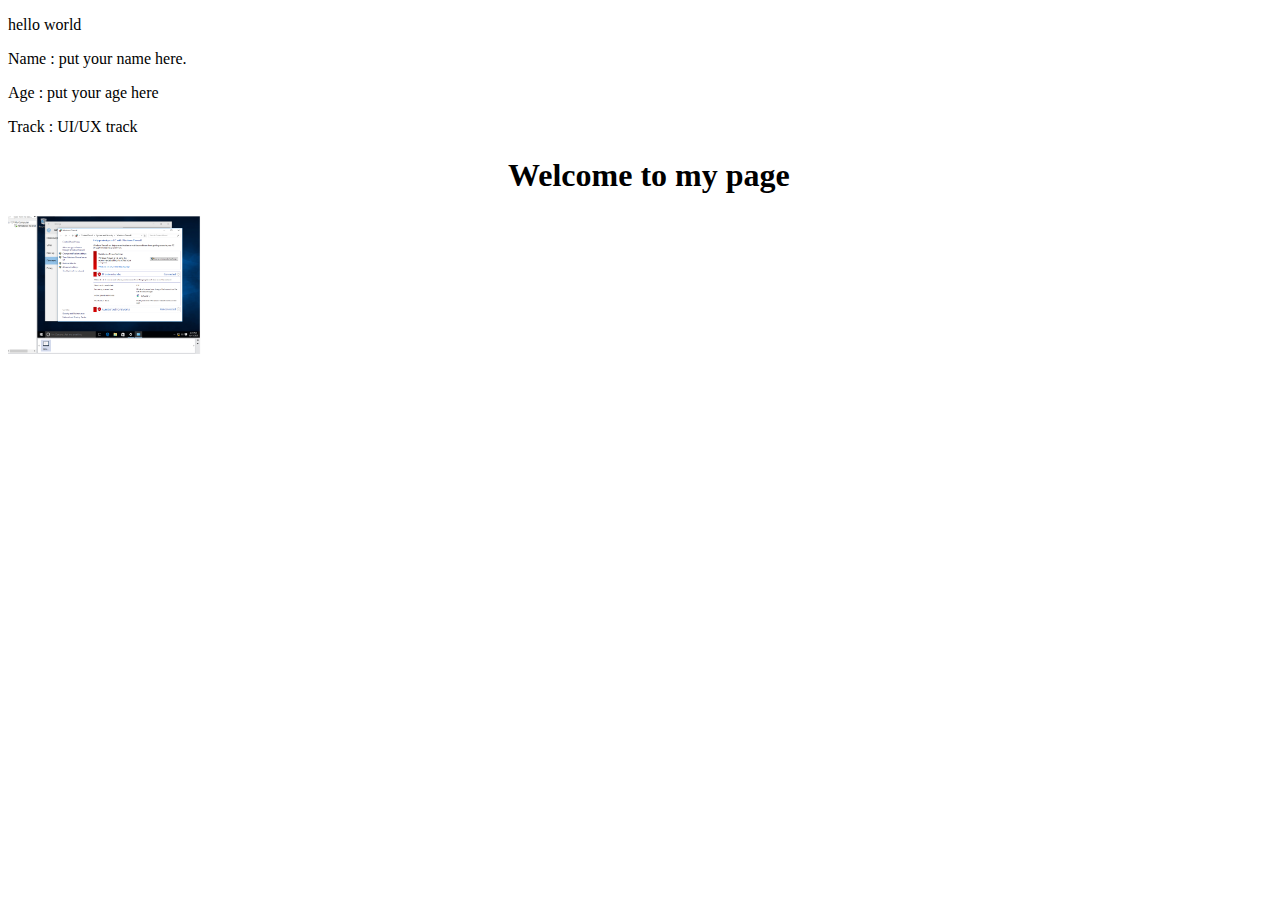
<file: Labs/lab 1/index.html>
<!DOCTYPE html>
<html lang="en">
<head>
    <meta charset="UTF-8">
    <title>First web page</title>
    <style>
       div {
        width: 400px;
        padding-left: 500px ;
    }
    </style>
</head>
<body>
    <p >hello world</p>
    <p>Name   :   put your name here.</p>
    <p>Age       :   put your age here</p>
    <p>Track    :   UI/UX track</p>
    <div>
         <h1 >Welcome to my page</h1>
    </div>
   <a href="profile.html"> <img src="img.PNG" alt="photo"width="200px"></a>
   
</body>
</html>
</file>
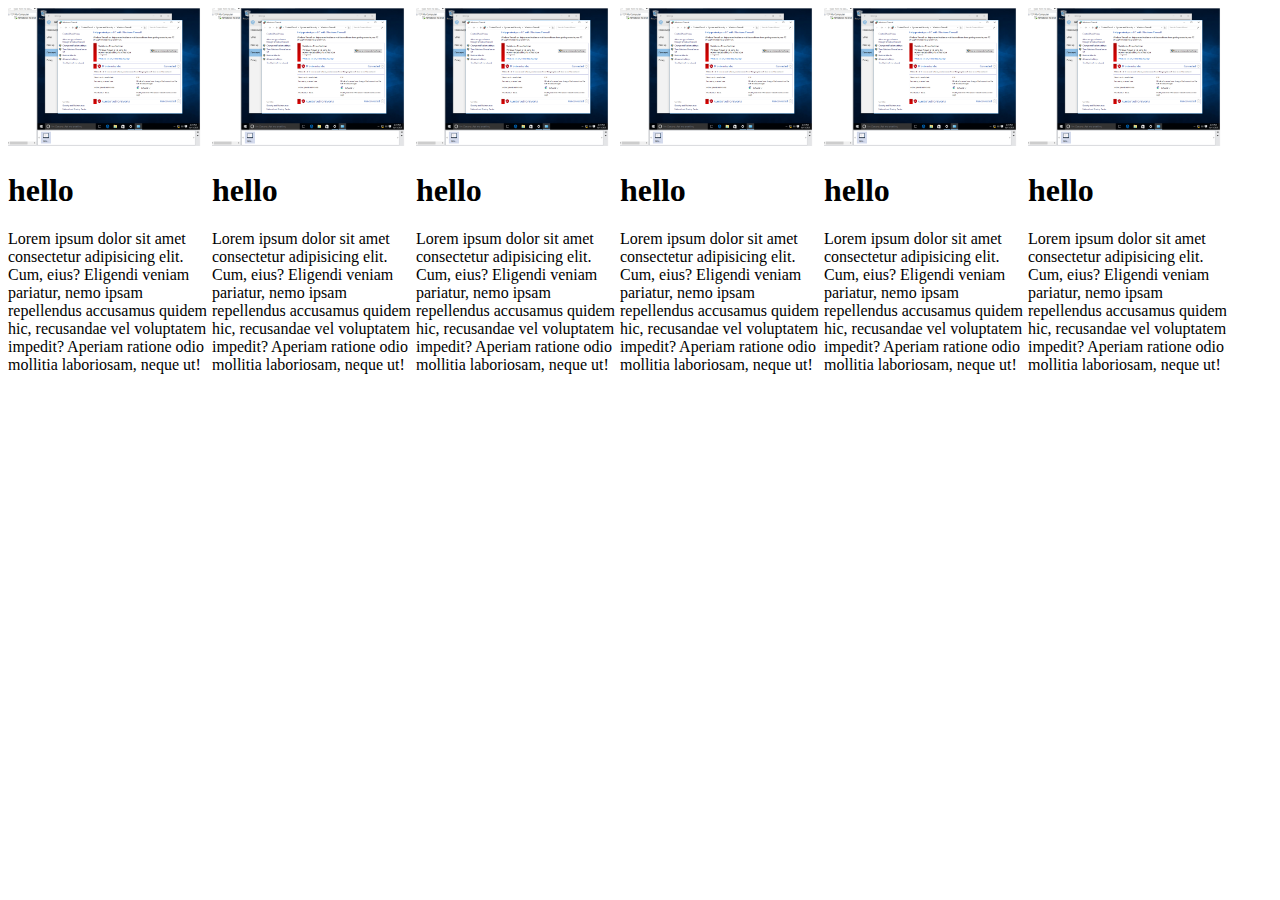
<file: Labs/lab 1/profile.html>
<!DOCTYPE html>
<html lang="en">
<head>
    <meta charset="UTF-8">
   
    <title>Document</title>
</head>
<body>
    <div>
       
       <div   style="display: inline-block; ">
        <img src="img.PNG" alt="photo"width="200px">
        <h1>hello </h1>
        <p style="width:200px ;">Lorem ipsum dolor sit amet consectetur adipisicing elit. Cum, eius? Eligendi veniam pariatur, nemo ipsam repellendus accusamus quidem hic, recusandae vel voluptatem impedit? Aperiam ratione odio mollitia laboriosam, neque ut!</p>
       </div>
       <div style="display: inline-block;">
        <img src="img.PNG" alt="photo"width="200px">
        <h1>hello </h1>
        <p style="width:200px ;">Lorem ipsum dolor sit amet consectetur adipisicing elit. Cum, eius? Eligendi veniam pariatur, nemo ipsam repellendus accusamus quidem hic, recusandae vel voluptatem impedit? Aperiam ratione odio mollitia laboriosam, neque ut!</p>
       </div>
       <div style="display: inline-block;">
        <img src="img.PNG" alt="photo"width="200px">
        <h1>hello </h1>
        <p style="width:200px ;">Lorem ipsum dolor sit amet consectetur adipisicing elit. Cum, eius? Eligendi veniam pariatur, nemo ipsam repellendus accusamus quidem hic, recusandae vel voluptatem impedit? Aperiam ratione odio mollitia laboriosam, neque ut!</p>
       </div>
       <div style="display: inline-block;">
        <img src="img.PNG" alt="photo"width="200px">
        <h1>hello </h1>
        <p style="width:200px ;">Lorem ipsum dolor sit amet consectetur adipisicing elit. Cum, eius? Eligendi veniam pariatur, nemo ipsam repellendus accusamus quidem hic, recusandae vel voluptatem impedit? Aperiam ratione odio mollitia laboriosam, neque ut!</p>
       </div>
       <div style="display: inline-block;">
        <img src="img.PNG" alt="photo"width="200px">
        <h1>hello </h1>
        <p style="width:200px ;">Lorem ipsum dolor sit amet consectetur adipisicing elit. Cum, eius? Eligendi veniam pariatur, nemo ipsam repellendus accusamus quidem hic, recusandae vel voluptatem impedit? Aperiam ratione odio mollitia laboriosam, neque ut!</p>
       </div>
       <div style="display: inline-block;">
        <img src="img.PNG" alt="photo"width="200px">
        <h1>hello </h1>
        <p style="width:200px ;">Lorem ipsum dolor sit amet consectetur adipisicing elit. Cum, eius? Eligendi veniam pariatur, nemo ipsam repellendus accusamus quidem hic, recusandae vel voluptatem impedit? Aperiam ratione odio mollitia laboriosam, neque ut!</p>
       </div>
       
    </div>
    
</body>
</html>
</file>
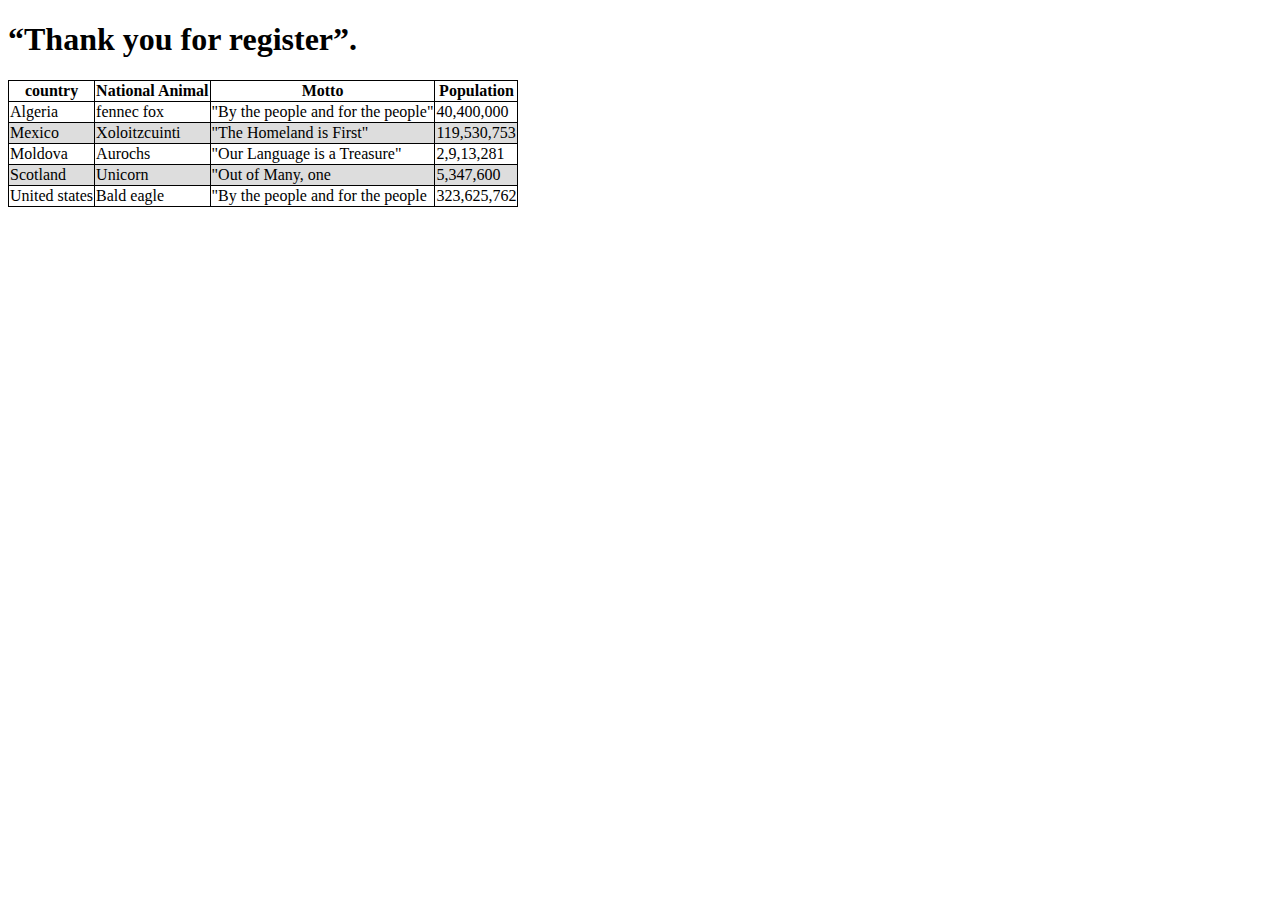
<file: Labs/lab 2/countries.html>
<!DOCTYPE html>
<html lang="en">
<head>
    <meta charset="UTF-8">
   
    <title>Document</title>
    <style>
        table,th,td {
            border:1px solid black ;
            border-collapse: collapse;
        }
        tr:nth-child(even) {
            background-color: #ddd;
        }
    </style>
</head>
<body>
    <h1>“Thank you for register”.</h1>
    <table >
        <thead>
            <tr>
                <th>country</th>
                <th>National Animal</th>
                <th>Motto</th>
                <th>Population</th>
            </tr>
           
        </thead>
        <tbody>
            <tr>  
                <td>Algeria</td>
                <td>fennec fox</td>
                <td>"By the people and for the people"</td>
                <td>40,400,000</td>
            </tr>
            <tr>  
                <td>Mexico</td>
                <td>Xoloitzcuinti</td>
                <td>"The Homeland is First"</td>
                <td>119,530,753</td>
            </tr>
            <tr>  
                <td>Moldova</td>
                <td>Aurochs</td>
                <td>"Our Language is a Treasure"</td>
                <td>2,9,13,281</td>
            </tr>
            <tr>  
                <td>Scotland</td>
                <td>Unicorn</td>
                <td>"Out of Many, one</td>
                <td>5,347,600</td>
            </tr>
            <tr>  
                <td>United states</td>
                <td>Bald eagle</td>
                <td>"By the people and for the people</td>
                <td>323,625,762</td>
            </tr>
        </tbody>
    </table>
    
</body>
</html>
</file>
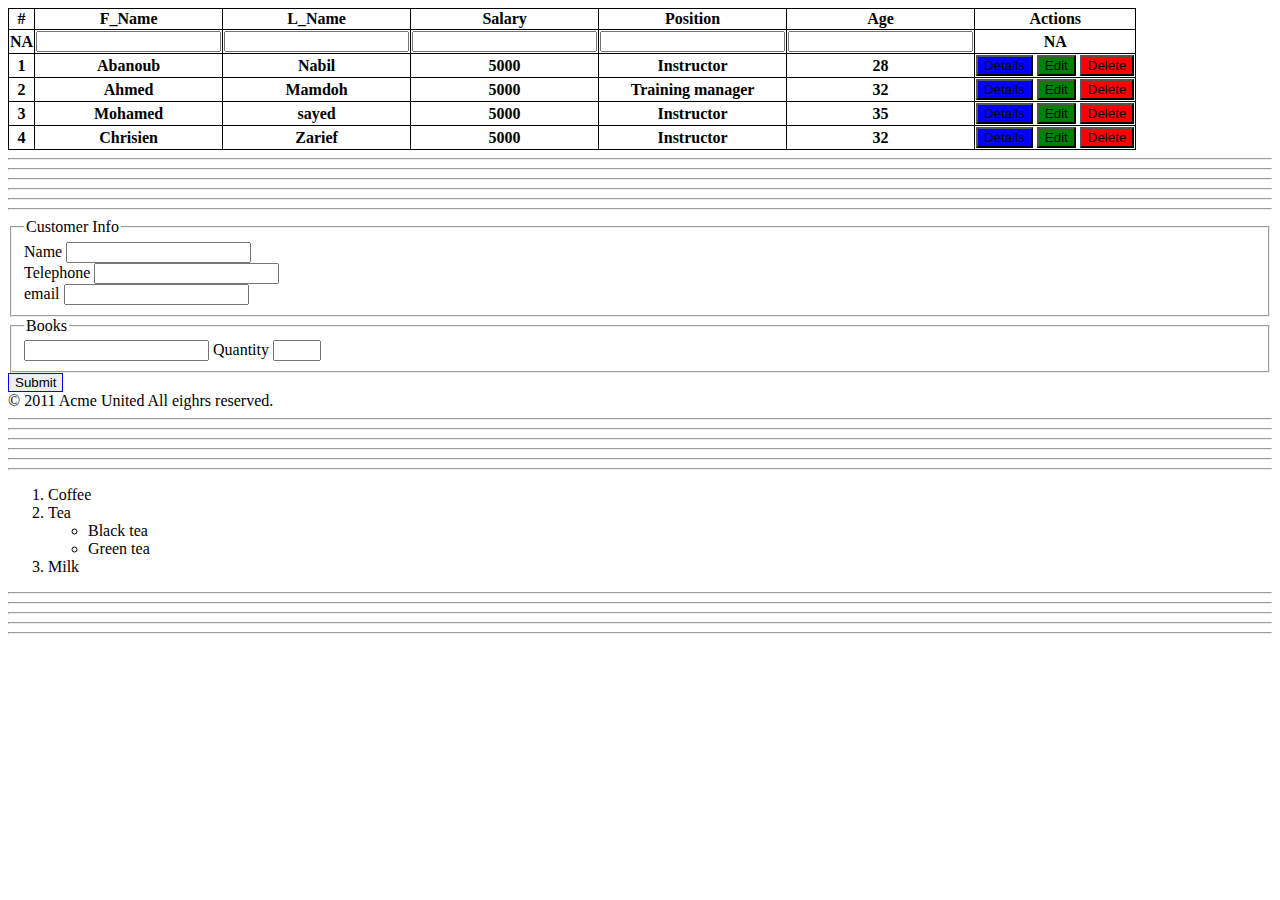
<file: Labs/lab 2/table.html>
<!DOCTYPE html>
<html lang="en">
<head>
    <meta charset="UTF-8">
   
    <title>Document</title>
    <style>
        table,th,td {
            border:1px solid black ;
            border-collapse: collapse;
        }
        
    </style>
</head>
<body>
    <table>
        <thead>
            <tr>
                <th>#</th>
                <th>F_Name</th>
                <th>L_Name</th>
                <th>Salary</th>
                <th>Position</th>
                <th>Age</th>
                <th>Actions</th>
            </tr>
        </thead>
        <tbody>
            <tr>
                <th>NA</th>
                <td><input type="text" name="fName"></td>
                <td><input type="text" name="lName"></td>
                <td><input type="number" name="Salary"></td>
                <td><input type="text" name="Position"></td>
                <td><input type="number" name="Age"></td>
                <th>NA</th>
            </tr>
            <tr>
                <th>1</th>
                <th>Abanoub</th>
                <th>Nabil</th>
                <th>5000</th>
                <th>Instructor</th>
                <th>28</th>
                <th><div>
                    <button type="submit" style="background-color:blue ;">Details</button>
                    <button type="submit" style="background-color:green ;"> Edit</button>
                    <button type="submit" style="background-color:red ;"> Delete</button>
                </div></th>
            </tr>
            <tr>
                <th>2</th>
                <th>Ahmed</th>
                <th>Mamdoh</th>
                <th>5000</th>
                <th>Training manager</th>
                <th>32</th>
                <th><div>
                    <button type="submit" style="background-color:blue ;">Details</button>
                    <button type="submit" style="background-color:green ;"> Edit</button>
                    <button type="submit" style="background-color:red ;"> Delete</button>
                </div></th>
            </tr>
            <tr>
                <th>3</th>
                <th>Mohamed</th>
                <th>
                    sayed
                </th>
                <th>5000</th>
                <th>Instructor</th>
                <th>35</th>
                <th><div>
                    <button type="submit" style="background-color:blue ;">Details</button>
                    <button type="submit" style="background-color:green ;"> Edit</button>
                    <button type="submit" style="background-color:red ;"> Delete</button>
                </div></th>
            </tr>
            <tr>
                <th>4</th>
                <th>Chrisien</th>
                <th>Zarief</th>
                <th>5000</th>
                <th>Instructor</th>
                <th>32</th>
                <th><div>
                    <button type="submit" style="background-color:blue ;">Details</button>
                    <button type="submit" style="background-color:green ;"> Edit</button>
                    <button type="submit" style="background-color:red ;"> Delete</button>
                </div></th>
            </tr>
        </tbody>
    </table>
    <hr>
    <hr>
    <hr>
    <hr>
    <hr>
    <hr>
    <form action="">
        <fieldset>
            <legend>Customer Info</legend>
            <label for="Name">Name</label>
            <input type="text" name="Name" id="Name"><br>    
            <label for="Telephone">Telephone</label>
            <input type="number" name="Telephone" id="Telephone"><br>
            <label for="email">email</label>
            <input type="email" name="email" id="email"><br>
        </fieldset>
        <fieldset>
            <legend>Books</legend>
            <input type="text" name="Name" id="Name">
            <label for="Quantity">Quantity</label>
            <input type="number" name="Quantity" id="Quantity" max="5" min="0">
           
        </fieldset> 
        <input type="submit" style="border:1px solid blue ;">
        <div>&copy; 2011 Acme United All eighrs reserved.</div>
    </form>
    <hr>
    <hr>
    <hr>
    <hr>
    <hr>
    <hr>
    

    <ul style="list-style-type: decimal;" >
        <li>Coffee</li>
        <li>Tea
            <ol style="list-style-type: circle;" >
                <li>Black tea</li>
                <li>Green tea</li>
            </ol>
        </li>
        <li>Milk</li>
    </ul>
    <hr>
    <hr>
    <hr>
    <hr>
    <hr>
</body>
</html>
</file>
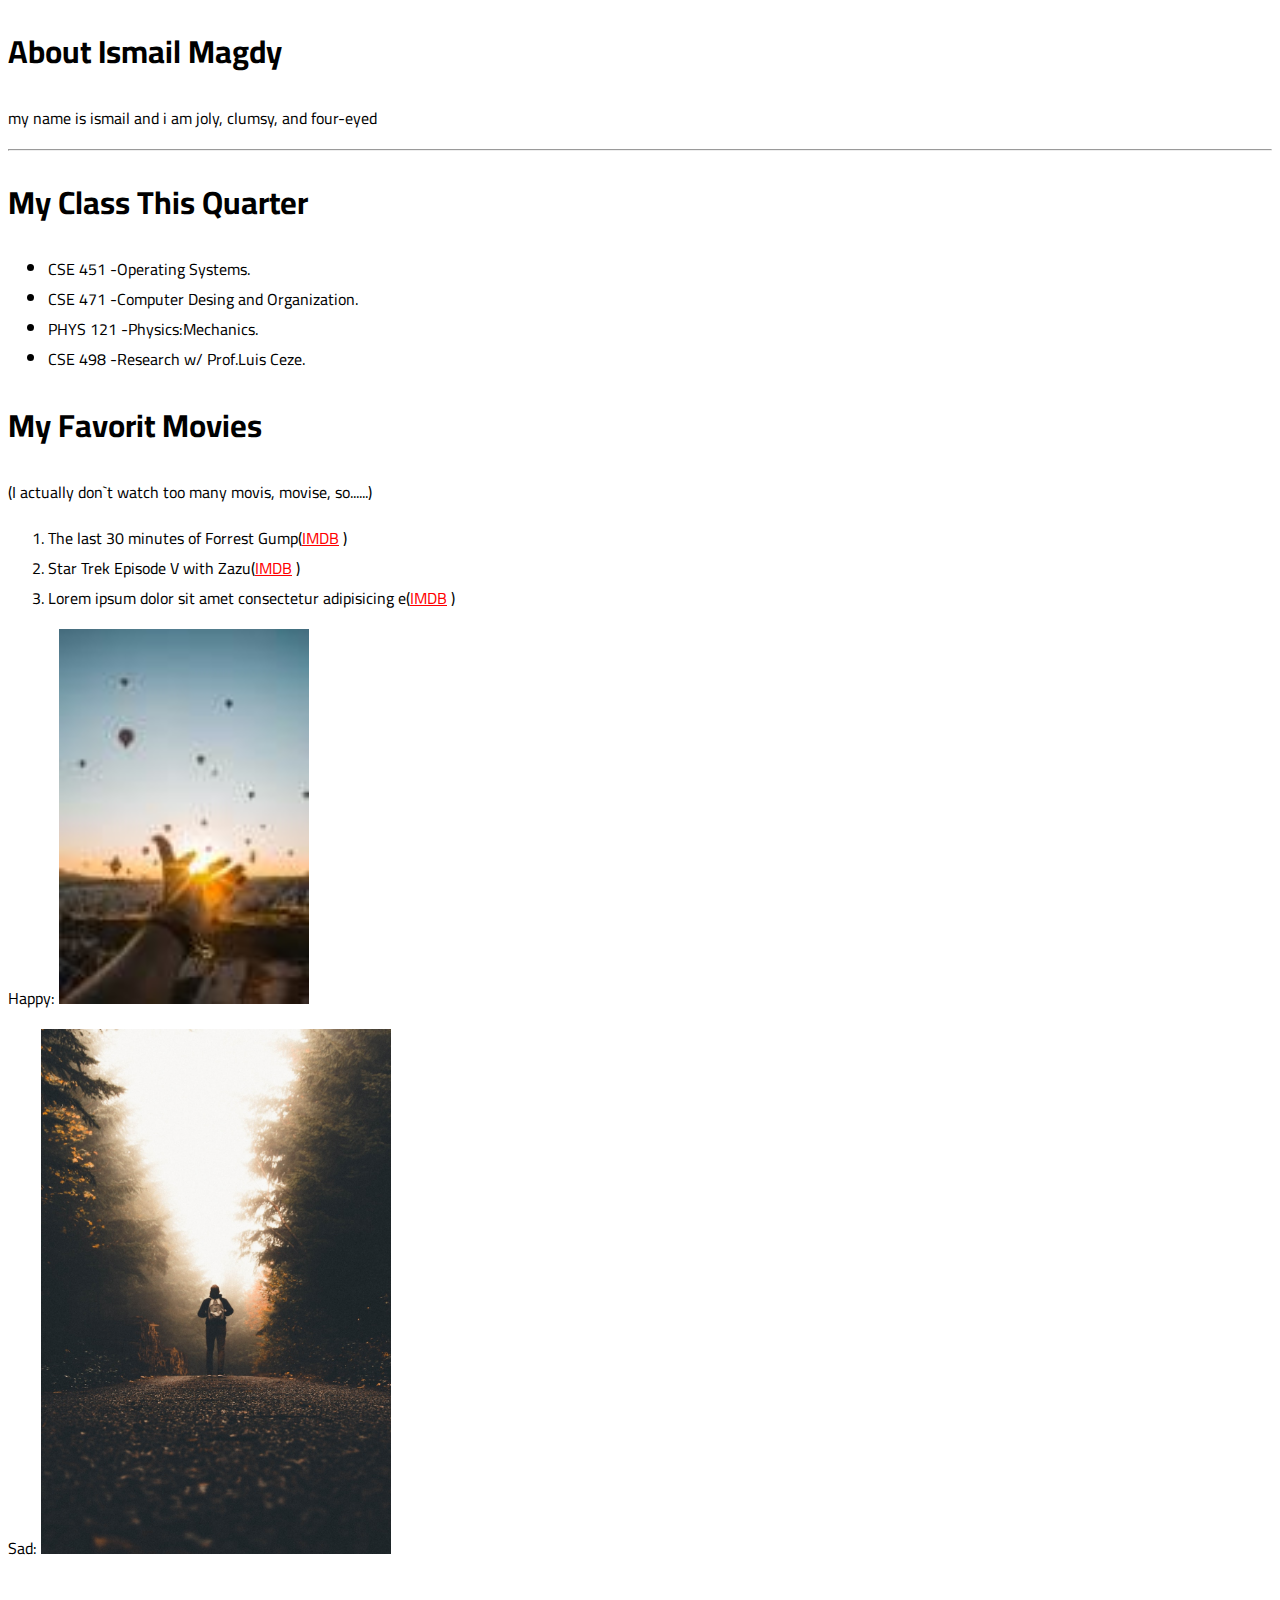
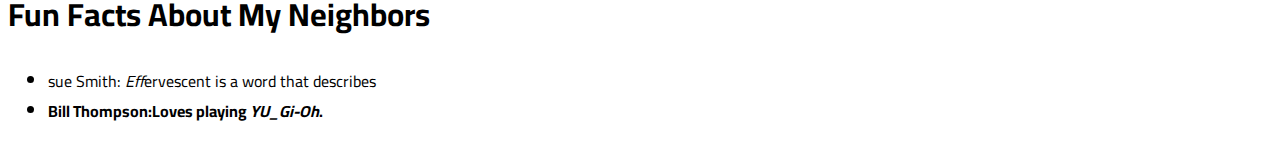
<file: Labs/Lab 3/aboutme.html>
<!DOCTYPE html>
<html lang="en">
<head>
    <meta charset="UTF-8">
    
    <title>Document</title>
    <link rel="stylesheet" href="lab.css">
    <link rel="preconnect" href="https://fonts.googleapis.com">
    <link rel="preconnect" href="https://fonts.gstatic.com" crossorigin>
    <link href="https://fonts.googleapis.com/css2?family=Cairo:wght@300&display=swap" rel="stylesheet">
</head>
<body>
    <div class="tit">
         <h1>About Ismail Magdy</h1>
         <p>my name is ismail and i am <span>joly, clumsy,</span>  and <span>four-eyed</span></p>
    </div>
    <hr>
    <div class="count">
         <div id="quar">
            <h1>My Class This Quarter</h1>
            <ul>
                <li>CSE 451 -Operating Systems.</li>
                <li>CSE 471 -Computer Desing and Organization.</li>
                <li>PHYS 121 -Physics:Mechanics.</li>
                <li>CSE 498 -Research w/ Prof.Luis Ceze.</li>
            </ul>
        </div>
        <div class="fav">
            <h1>My Favorit Movies</h1>
            <p>(I actually don`t watch too many movis, movise, so......)</p>
            <ol>
                <li>The last 30 minutes of Forrest Gump(<a href="#">IMDB</a> )</li>
                <li>Star Trek Episode V with Zazu(<a href="#">IMDB</a> )</li>
                <li>Lorem ipsum dolor sit amet consectetur adipisicing e(<a href="#">IMDB</a> )</li>
            </ol>
        </div>
        <div class="mood">
            <p class="imgH">Happy: <img src="images.jpeg" alt="small photo"  width="250px"></p>
           <p class="imgS">Sad:  <img src="photo-1508921912186-1d1a45ebb3c1.jpeg" alt="small photo"  width="350px"></p>
        </div>
        <div class="facts">
            <h1>Fun Facts About My Neighbors</h1>
            <ul>
                <li>sue Smith: <i>Eff</i>ervescent is a word that describes </li>
                <li><b>Bill Thompson:Loves playing <i>YU_Gi-Oh</i>.</b> </li>
            </ul>
        </div>
    </div> 
    
    <!-- num three table -->

    <!-- <table class="table">
        <thead >
            <tr >
                <th>MOM</th>
                <th>TUE</th>
                <th>WED</th>
                <th>THU</th>
                <th>FRI</th>
                <th>SAT</th>
                <th>SUN</th>
            </tr>
        </thead>
        <tbody >
            <tr >
                <td></td>
                <td></td>
                <td></td>
                <td></td>
                <td></td>
                <td></td>
                <td></td>
               
            </tr>
            <tr>
                <td></td>
                <td></td>
                <td></td>
                <td></td>
                <td></td>
                <td></td>
                <td></td>
                
            </tr>
            <tr>
                <td></td>
                <td></td>
                <td></td>
                <td></td>
                <td></td>
                <td></td>
                <td></td>
                
            </tr>
            <tr>
                <td></td>
                <td></td>
                <td></td>
                <td></td>
                <td></td>
                <td></td>
                <td></td>
                
            </tr>
        </tbody>
    </table> -->
        

    
   
    
</body>
</html>
</file>
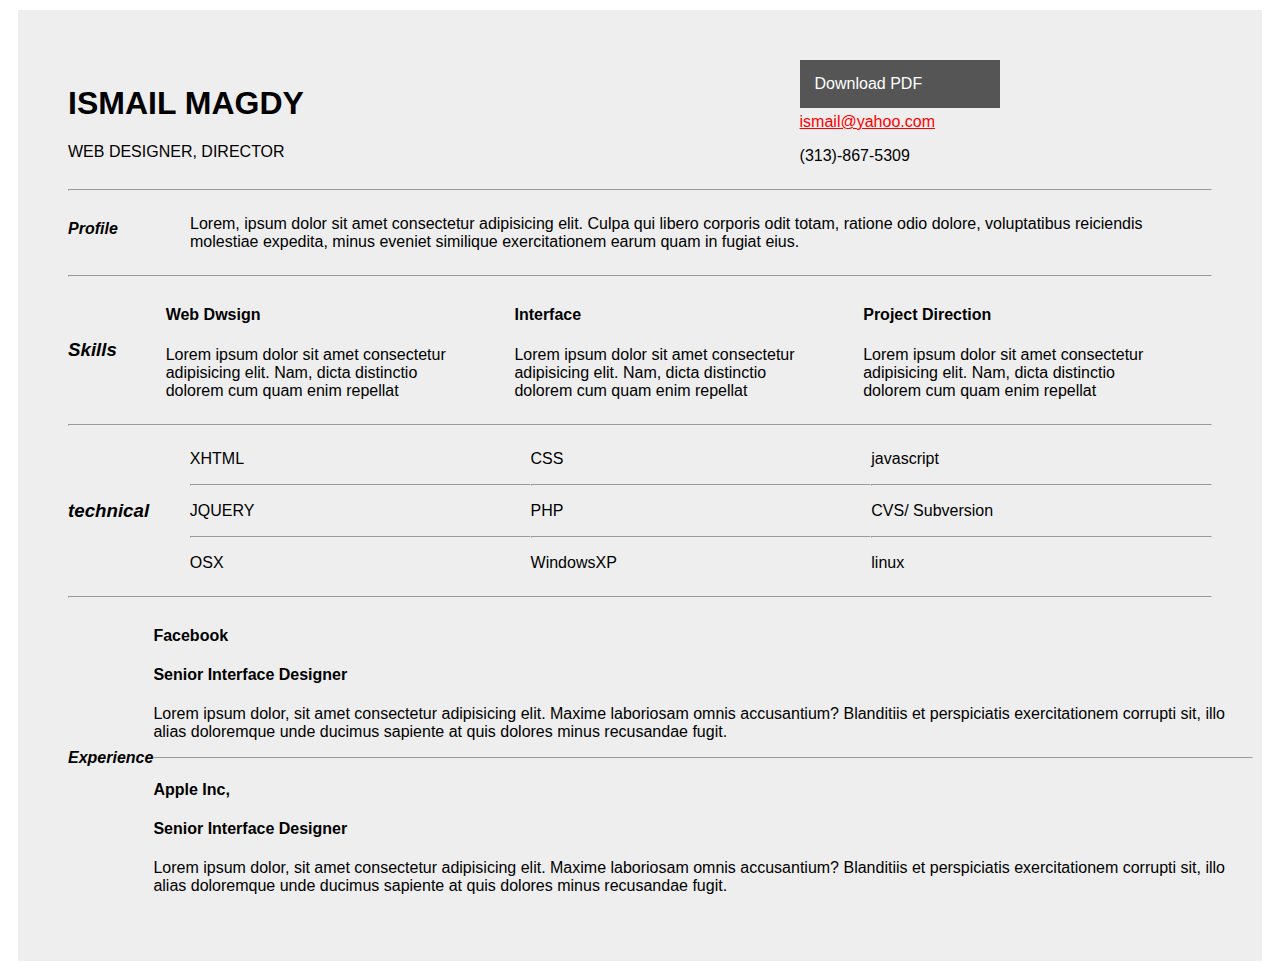
<file: Labs/Lab 3/ladDay3scc.html>
<!DOCTYPE html>
<html lang="en">
<head>
    <meta charset="UTF-8">
    
    <title>Document</title>
    <link rel="stylesheet" href="lab.css">
</head>
<body>
    <!-- ///////////////////////// nu one -->
    <!-- <div class="par">

        <h3 class="week">Monday</h3>
        <h3 class="month">January</h3>
        <div>
            <button type="submit">Change day</button>
            <button type="submit">Change month</button>
        </div>
    </div> -->

    <!-- ///////////////////////// nu CV -->
    <div class="counter">
        <div class="head">
            <div class="about">
                    <h1>ISMAIL MAGDY </h1>
                    <p>WEB DESIGNER, DIRECTOR</p>
            </div>
            <div class="pdf">
                <div>Download PDF</div>
                <a href="#">ismail@yahoo.com</a>
                <p>(313)-867-5309</p>
            </div>    
        </div>
        <hr>
        <div class="profil">
           <div><h4><i>Profile</i></h4></div> 
            <p>Lorem, ipsum dolor sit amet consectetur adipisicing elit. Culpa qui libero corporis odit totam, ratione odio dolore, voluptatibus reiciendis molestiae expedita, minus eveniet similique exercitationem earum quam in fugiat eius.</p>
        </div>
        <hr>
        <div class="skills">
            <div><h3><i>Skills</i></h3></div>
            <div>
                <h4>Web Dwsign</h4>
                <p>Lorem ipsum dolor sit amet consectetur adipisicing elit. Nam, dicta distinctio dolorem cum quam enim repellat</p>
            </div>
            <div>
                <h4>Interface</h4>
                <p>Lorem ipsum dolor sit amet consectetur adipisicing elit. Nam, dicta distinctio dolorem cum quam enim repellat </p>
            </div>
            <div>
                <h4>Project Direction</h4>
                <p>Lorem ipsum dolor sit amet consectetur adipisicing elit. Nam, dicta distinctio dolorem cum quam enim repellat </p>
            </div>
            
        </div>
        <hr>
        <div class="technical">
            <div><h3><i>technical</i></h3></div>
            <div class="par">
               <p>XHTML</p><hr>
               <p>JQUERY</p><hr>
               <p>OSX</p>
            </div>
            
            <div class="par">
                <p>CSS</p><hr>
                <p>PHP</p><hr>
                <p>WindowsXP</p> 
             </div>
             
            
             <div class="par">
                <p>javascript</p><hr>
                <p>CVS/ Subversion</p><hr>
                <p>linux</p>
             </div>
            
        </div>
        <hr>
        <div class="experi">
           <div><h4><i>Experience</i></h4></div>
           <div class="med"> 
             <div>
                <h4>Facebook</h4>
                <h4>Senior Interface Designer</h4>
                <p>Lorem ipsum dolor, sit amet consectetur adipisicing elit. Maxime laboriosam omnis accusantium? Blanditiis et perspiciatis exercitationem corrupti sit, illo alias doloremque unde ducimus sapiente at quis dolores minus recusandae fugit.</p>
            </div>
          <hr>
            <div>
                <h4>Apple Inc,</h4>
                <h4>Senior Interface Designer</h4>
                <p>Lorem ipsum dolor, sit amet consectetur adipisicing elit. Maxime laboriosam omnis accusantium? Blanditiis et perspiciatis exercitationem corrupti sit, illo alias doloremque unde ducimus sapiente at quis dolores minus recusandae fugit.</p>
            </div>
           
           </div>
           
            
        </div>

       
    </div>


    

</body>
</html>
</file>
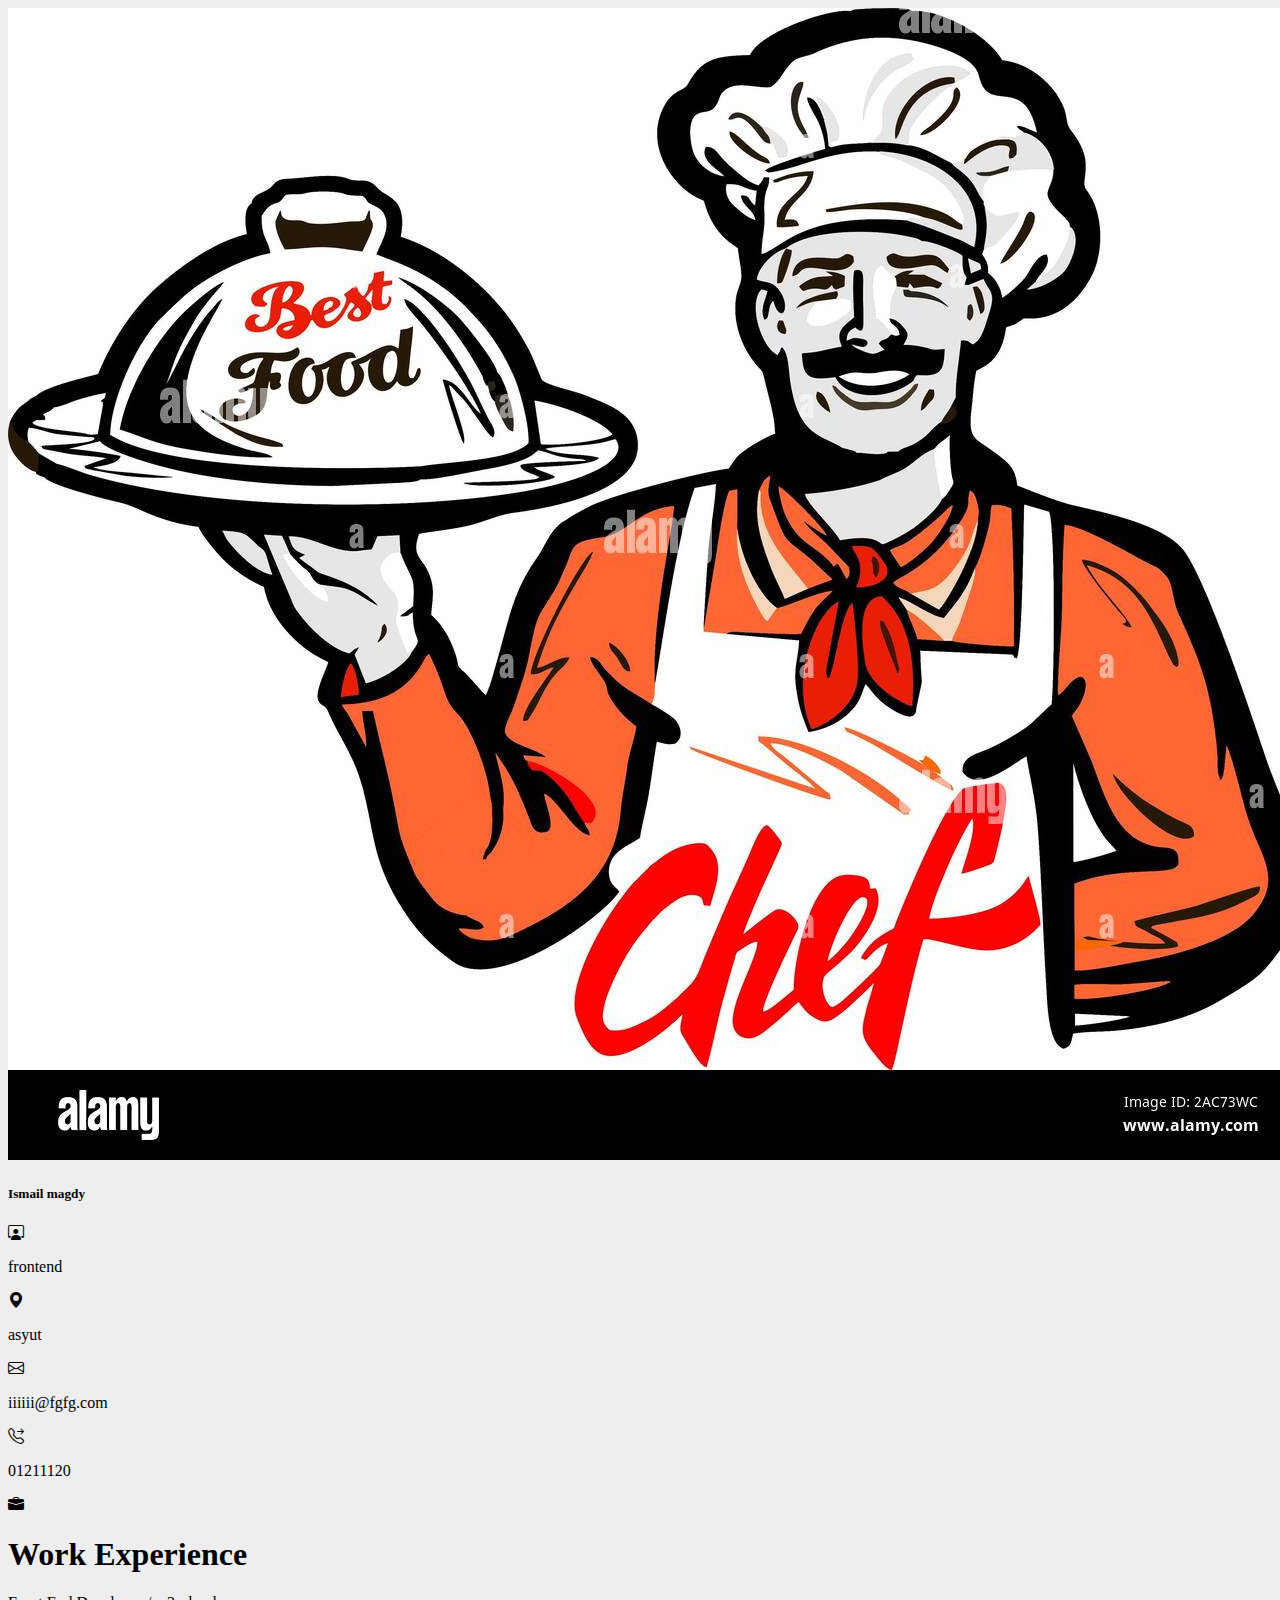
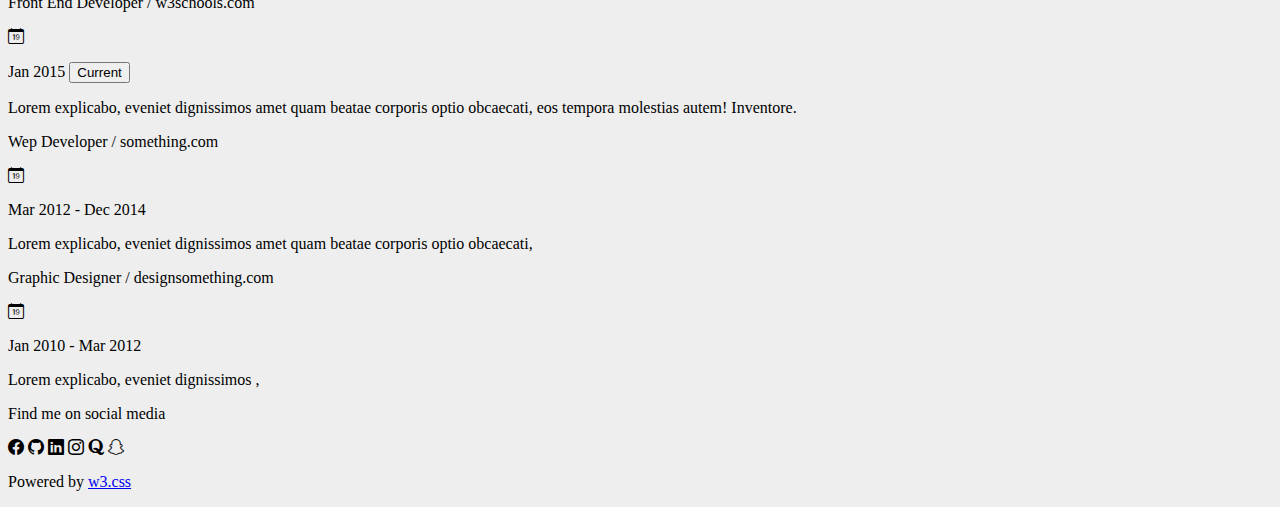
<file: Labs/Lab 3/Bonus/CV.html>
<!DOCTYPE html>
<html lang="en">
<head>
    <meta charset="UTF-8">
    <meta http-equiv="X-UA-Compatible" content="IE=edge">
    <meta name="viewport" content="width=device-width, initial-scale=1.0">
    <title>Document</title>
    <link href="https://cdn.jsdelivr.net/npm/bootstrap@5.2.0-beta1/dist/css/bootstrap.min.css" rel="stylesheet"
    integrity="sha384-0evHe/X+R7YkIZDRvuzKMRqM+OrBnVFBL6DOitfPri4tjfHxaWutUpFmBp4vmVor" crossorigin="anonymous">

<link rel="stylesheet" href="https://cdn.jsdelivr.net/npm/bootstrap-icons@1.8.2/font/bootstrap-icons.css">
</head>
<body style="background-color: #eee;">
 <div class="container">
    <div class="rwo d-lg-flex justify-content-around ">
            <div class="col-lg-4 flex-md-column  border ">
                <div class="card  text-white ">
                    <img src="img/chef-vector-design-coloured-in-hd-2AC73WC.jpg" class="card-img w-100" alt="...">
                    <div class="card-img-overlay position-relative">
                    <h5 class="card-title text-primary mb-5 position-absolute bottom-50  start-10 fs-1 ">Ismail magdy</h5>
                    </div>
                    <div class="card text-dark bg-light " >
                        <div class="card-body">
                        <div class="mb-5">
                            <div>
                                <i class="bi bi-person-workspace text-info"></i>
                                <p class="card-text d-inline-block ps-3"> frontend</p>
                            </div>
                            <div>
                                <i class="bi bi-geo-alt-fill text-info"></i>
                                <p class="card-text d-inline-block ps-3"> asyut</p>
                            </div>
                            <div>
                                <i class="bi bi-envelope text-info"></i>
                                <p class="card-text d-inline-block ps-3" > iiiiii@fgfg.com</p>
                            </div>
                            <div >
                                <i class="bi bi-telephone-forward text-info"></i>
                                <p class="card-text d-inline-block ps-3"> 01211120</p>
                            </div>
                        </div>
                        
                       
                        </div>
                    </div>
                </div>
                </div> 
             <div class=" col-lg-8 flex-md-column ms-3">
                <div class="ps-5 mb-3  border  bg-light">
                    <div>
                        <i class="bi bi-briefcase-fill fs-1 text-info"></i>
                        <h1 class="card-text d-inline-block ps-3 mb-5"> Work Experience</h1>
                    </div>
                    <div class="mb-5">
                        <p>Front End Developer / w3schools.com</p>
                        <div>
                            <i class="bi bi-calendar-date text-info fs-5  "></i>
                            <p class="card-text d-inline-block ps-3"> Jan 2015 
                                <button type="button" class="btn btn-info text-white">Current</button></p>
                        </div>
                        <p class="pt-3 border-bottom pb-3 ">Lorem explicabo, eveniet dignissimos  amet quam beatae corporis optio obcaecati, eos tempora molestias autem! Inventore.</p>
                    </div>
                    <div class="mb-5">
                        <p>Wep Developer / something.com</p>
                        <div>
                            <i class="bi bi-calendar-date text-info fs-5  "></i>
                            <p class="card-text d-inline-block ps-3"> Mar 2012 - Dec 2014 </p>
                        </div>
                        <p class="pt-3 border-bottom pb-3 ">Lorem explicabo, eveniet dignissimos  amet quam beatae corporis optio obcaecati, </p>
                    </div>
                    <div >
                        <p>Graphic Designer / designsomething.com</p>
                        <div>
                            <i class="bi bi-calendar-date text-info fs-5  "></i>
                            <p class="card-text d-inline-block ps-3"> Jan 2010 - Mar 2012 </p>
                        </div>
                        <p class="pt-3  pb-3 ">Lorem explicabo, eveniet dignissimos  ,</p>
                    </div>
                </div>
               
        </div>
    </div>
    </div>   

    <div class=" col-12 bg-info w-100 fs-5 ">
        <div class="text-center text-white">
              <p class="pt-3">Find me on social media</p>
              <div >
                <i class="bi bi-facebook"></i>
                <i class="bi bi-github"></i>
                <i class="bi bi-linkedin"></i>
                <i class="bi bi-instagram"></i>
                <i class="bi bi-quora"></i>
                <i class="bi bi-snapchat"></i>
              </div>
              <p class="pb-3">Powered by <a href="#" class="text-white">w3.css</a></p>
        </div>
      

    </div>  
</body> 
</html>
</file>
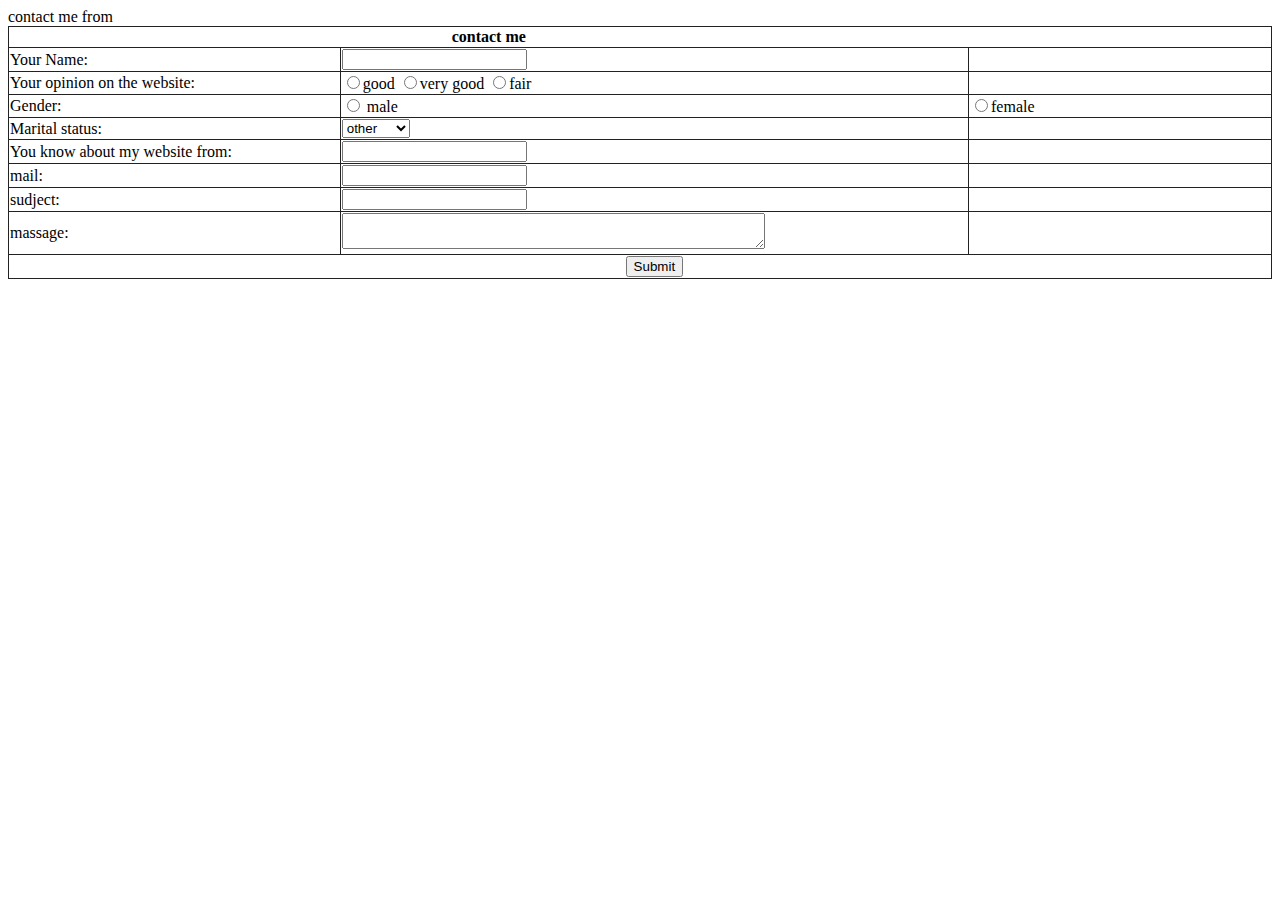
<file: Progect/css/New folder/images/welcome.html>
<!DOCTYPE html>
<html lang="en">
<head>
    <meta charset="UTF-8">
    <title>welcome.html</title>
    <style>
        table {
            border:1px solid #222;
            border-collapse: collapse;
            width: 100%;
        }
        table tr,
        tr td {
            border: 1px solid #222;
        }
    </style>
</head>
<body >
   <caption>contact me from</caption>
   <table>
       <form action="contact.thml.html" method="post" >
       <thead>
           <tr >
               <th colspan="2">contact me</th>
           </tr>
       </thead>
       <tbody>
        <tr>
            <td>Your Name:</td>
            <td><input type="text"></td>
        </tr>

        </tr>
            <td>Your opinion on the website: </td>
            <td>
                <input type="radio" name="ism">good
                <input type="radio" name="ism">very good
                <input type="radio" name="ism">fair
            </td>
        </tr>
      
        </tr>
            <td> Gender: </td>
            <td > 
                <input type="radio" name="ahm">
                male
            </td>
            <td width="300px"> 
                <input type="radio" name="ahm">female
            </td>
        </tr>
  
        <tr>
            <td>Marital status:	</td>
            <td>
                <select>
                    <option value="singie" >single</option>
                    <option value="married">married</option>
                    <option value="other" selected>other</option>
                </select>
            </td>
        </tr>
        <tr>
            <td>You know about my website from:</td>
            <td>
                <input list="prog">
                <datalist id="prog">
                    <option value="intemet" >intemet</option>
                    <option value="frind">frind</option>
                    <option value="engine" >engine</option>
                    <option value="other" >other</option>
                </datalist>
            </td>
        </tr>
        <tr>
            <td>mail:</td>
            <td><input type="email"></td>
        </tr>
        <tr>
            <td>sudject:</td>
            <td><input type="text"></td>
        </tr>
        <tr>
            <td>massage:</td>
            <td><textarea  cols="50" rows="2"></textarea></td>
        </tr>
        
       </tbody>
       <tfoot>
        <tr> 
            <th>
                <th>
                    <input type="submit">
                </th>
                
            </th>
        </tr>
       </tfoot>
    </form>
   </table>
</body>
</html>
</file>
<file: Labs/Lab 3/lab.css>
* {
    font-family: 'Cairo', sans-serif;
}
/* num one */
/* .par {
    width: 300px;
    height: 300px;
    background-color: antiquewhite;
    position: relative;
    top: 200px;
    left: 40%;
}
.week {
    position: absolute;
    top: 10px;
    left:33% ;
    font-size: 30px;
}
.month {
    position: absolute;
    top: 60px;
    left:33% ;
    font-size: 30px;
    
}
button {
   
    padding: 5px;
    margin-top: 60%;
    margin-left: 39px;
    border-radius: 10px;
    background-color: rgb(235, 81, 9);
    color: white;
} */


/* num about */

/* body {
    background-color: #666;
    color: white;
}
a {
    color: red;
}
.tit {
    padding: 20px; 
    font-weight: bold;
}
h1 {
    margin: 10px ;
    font-size: 40px;
    color: rgb(72, 129, 236);
}
.tit p {
    margin: 40px 10px;
    font-size: 20px;
}
.tit p span {
    color: rgb(255, 187, 0);
}
.mood p {
    display: inline-block;
} 

/* num table */


/* num CV */
.counter {
    margin: 10px;
    padding: 50px;
    background-color: #EEE;
    
}
a {
    color: red;
}
.counter .head {
    display: flex;
    justify-content: space-around;
    align-items: center;
   
}
.counter .head .about {
    flex-grow: 7;
}
.counter .head .pdf {
    flex-grow: 3;
}
.counter .head .pdf div {
    width: 170px;
    background-color: #555;
    padding: 15px;
    color: white;
    margin-bottom: 5px;
}
.counter .head .pdf div:hover {
    background-color: blue;
    color: red;
}


.counter .profil {
    display: flex;
    justify-content: space-between;
    align-items: stretch;
    flex-direction: row;
    flex-wrap: nowrap;
    align-content: space-around;
}
.counter .profil div  {
    flex-grow: 1;
    
}
.counter .profil p {
    flex-grow: 10;
    width: 300px;
   
}


.counter .skills {
    display: flex;
    justify-content: space-between;
    align-items: center;
    flex-direction: row;
    flex-wrap: nowrap;
    align-content: space-around;
}
.counter .skills div  {
    flex-grow: 1;
}
.counter .skills p {
    flex-grow: 10;
    width: 300px;
}

.counter .technical {
    display: flex;
    justify-content: space-between;
    align-items: center;
    flex-direction: row;
    flex-wrap: nowrap;
    align-content: space-around;
}
.counter .technical div  {
    flex-grow: 1;
    
}
.counter .technical p {
    flex-grow: 10;
    width: 300px;
}


.counter .experi {
    display: flex;
    justify-content: space-between;
    align-items: center;
    flex-direction: row;
    flex-wrap: nowrap;
    align-content: space-around;
}
.counter .experi div  {
    flex-grow: 1;
    
}
.counter .experi p {
    flex-grow: 10;
    width: 1100px;
}
</file>
